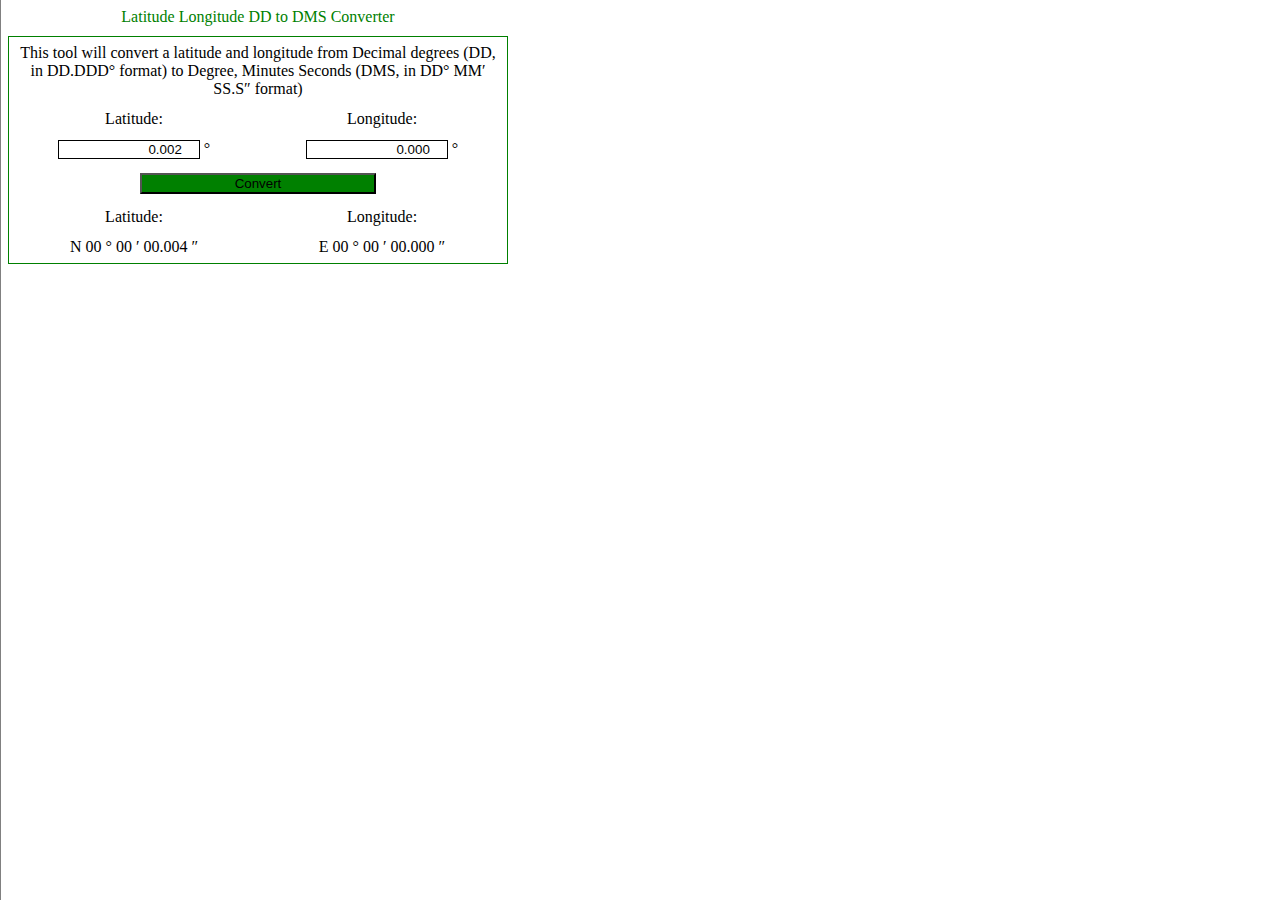
<file: dec_to_dms_conv.html>
<!DOCTYPE html>
<html>
  <head> 
	  
	<link rel="stylesheet" type="text/css" href="style.css">
	  
	<script type="text/javascript">

        function solve_dms() {
            calc_coord_dms("lat", "N", "S");
            calc_coord_dms("lon", "E", "W");
        }
        
        function calc_coord_dms(coord, pos_dir, neg_dir) {
            var coord_dec = document.getElementById(coord+"_dec").value;
	    var coord_dir = pos_dir;
	    if(Math.sign(coord_dec) < 0){
	        coord_dir = neg_dir;
		coord_dec = Math.abs(coord_dec);
	    }
            var coord_deg = Math.floor(coord_dec).toString();
            var coord_min_sec = eval('(' + coord_dec + '-' + coord_deg + ')*60');
            var coord_min = Math.floor(coord_min_sec).toString();
            var coord_sec = eval('(' + coord_min_sec + '-' + coord_min + ')*60');
            document.getElementById(coord+"_dms").innerHTML = coord_dir + ' ' + coord_deg + ' &#176; ' + coord_min + ' &#8242; ' + coord_sec.toFixed(3) + ' &#8243;';
        }
        
        function calc_coord_dms_dir(coord, dir_1, dir_2) {
            var coord_dir = document.getElementById(coord+"_dec_dir").value.toUpperCase();
            if(coord_dir == dir_1 || coord_dir == dir_2){
            document.getElementById(coord+"_dms_dir").value = coord_dir;
            } else {
            document.getElementById(coord+"_dms_dir").value = "";
            }
        }
        
	</script> 
</head> 

<body> 

    <div class="title">Latitude Longitude DD to DMS Converter</div> 
    
    <table class="calc_table"> 
	<colgroup>
            <col span="1" style="width:25%;">
            <col span="1" style="width:25%;">
            <col span="1" style="width:25%;">
            <col span="1" style="width:25%;">
        </colgroup>
        <tr>
	    <td colspan="4">
	        This tool will convert a latitude and longitude from Decimal degrees (DD, in DD.DDD&#176; format)
		    to Degree, Minutes Seconds (DMS, in DD&#176; MM&#8242; SS.S&#8243; format) 
	    </td>
        </tr>
        <tr> 
            <td colspan="2">Latitude:</td>
	    <td colspan="2">Longitude:</td>
        </tr>
        <tr> 
	    <td colspan="2">
	        <input type="number" name="lat_dec" id="lat_dec" value="0.002" min="-180" max="180" step="0.00000001"/> &#176;</>
	    </td>
	    <td colspan="2">
		<input type="number" name="lon_dec" id="lon_dec" value="0.000" min="-180" max="180" step="0.00000001"/> &#176;</>
	    </td>
	</tr>
	
        <tr></tr>
	<tr> 
            <td colspan="1"></td>
            <td colspan="2"><input type="button" value="Convert" onclick="solve_dms()"/></td>
            <td colspan="1"></td>
        </tr> 
        <tr></tr>
	    
	<tr>
	    <td colspan="2">Latitude:</td>
	    <td colspan="2">Longitude:</td>
	</tr>
	<tr>
	    <td colspan="2" name="lat_dms" id="lat_dms">N 00 &#176; 00 &#8242; 00.004 &#8243;</>
            <td colspan="2" name="lon_dms" id="lon_dms">E 00 &#176; 00 &#8242; 00.000 &#8243;</>
         
        </tr> 

	</table> 
</body>

</html>
</file>
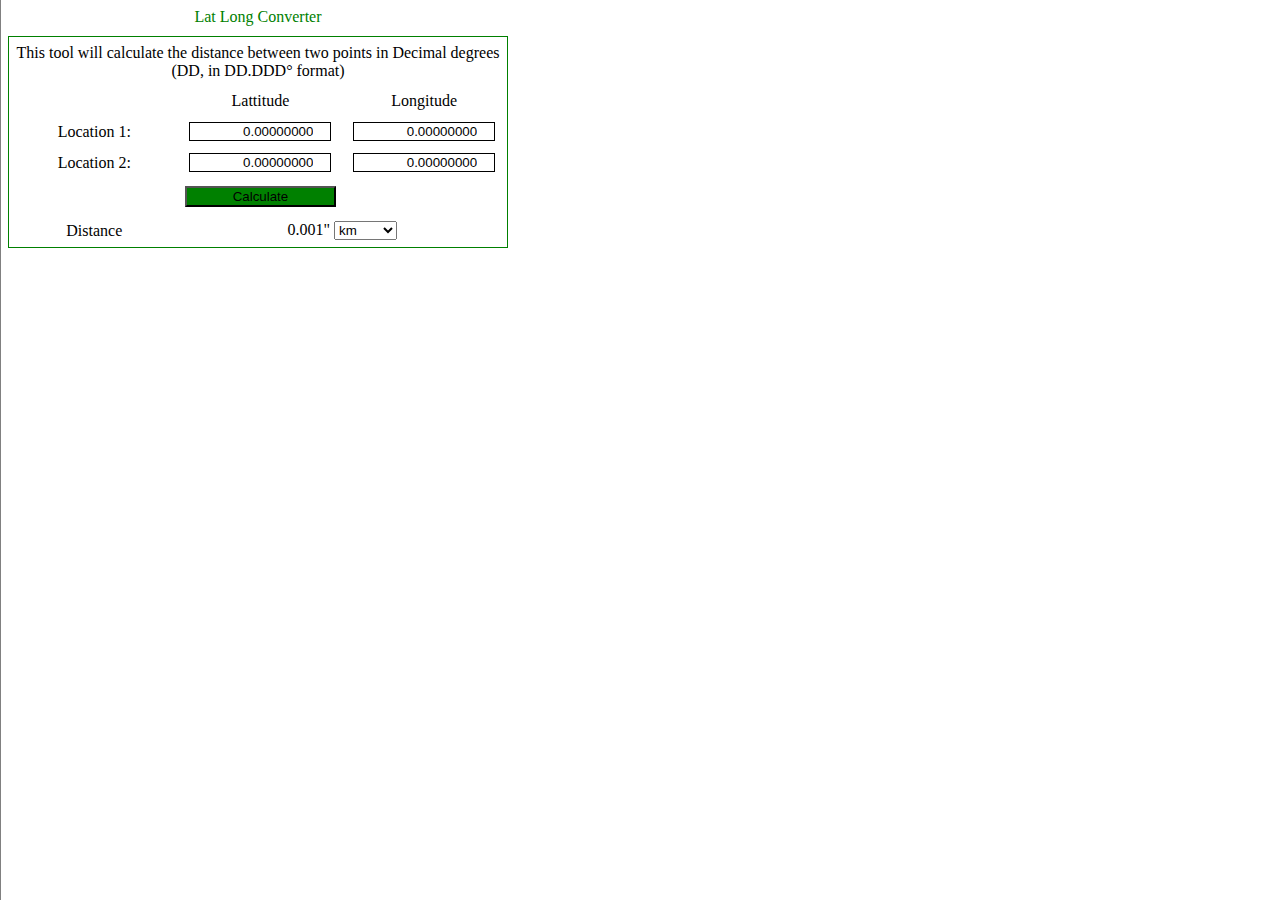
<file: distance_calc.html>
<!DOCTYPE html>
<html>
  <head> 
	  
	<link rel="stylesheet" type="text/css" href="style.css">
	  
	<script type="text/javascript">

        function to_rad(deg){
            return deg*Math.PI/180
        }
        
        function solve_haversine(angle_rad){
            return Math.pow(Math.sin(angle_rad/2),2)
        }
        
        function solve_distance(){
	    var lat_1_rad = to_rad(document.getElementById("lat_dec_1").value);
	    var lon_1_rad = to_rad(document.getElementById("lon_dec_1").value);
	    var lat_2_rad = to_rad(document.getElementById("lat_dec_2").value);
	    var lon_2_rad = to_rad(document.getElementById("lon_dec_2").value);
            var earth_rad_km = 6371
            var hav_lat = solve_haversine(lat_2_rad-lat_1_rad)
            var hav_lon = solve_haversine(lon_2_rad-lon_1_rad)
	    var dist_km = (2*earth_rad_km*Math.asin(Math.sqrt(hav_lat+Math.cos(lat_1_rad)*Math.cos(lat_2_rad)*hav_lon)))
            var dist_ele = document.getElementById("dist_unit")
	    var dist_unit = dist_ele.options[dist_ele.selectedIndex].value
	    if (dist_unit == "km") {
	        document.getElementById("distance").innerHTML = dist_km.toString()
	    } else if (dist_unit == "mi"){
	    	document.getElementById("distance").innerHTML = (dist_km*0.621371).toString()
	    } else if (dist_unit == "m"){
		document.getElementById("distance").innerHTML = (dist_km*1000).toString()
	    } else if (dist_unit == "ft"){
		document.getElementById("distance").innerHTML = (dist_km*3280.838879).toString()
	    }
	
        }
                
	</script> 
</head> 
<!-- create table -->
<body> 

    <div class="title">Lat Long Converter</div> 

    <table class="calc_table"> 
        <colgroup>
            <col span="1" style="width: 34%;">
            <col span="1" style="width: 33%;">
            <col span="1" style="width: 33%;">
        </colgroup>
        
	<tr>
	    <td colspan="3">
	        This tool will calculate the distance between two points in
		    Decimal degrees (DD, in DD.DDD&#176; format)
	    </td>
        </tr>
        <tr> 
	    <td colspan="1"></td>
            <td colspan="1">Lattitude</td>
	    <td colspan="1">Longitude</td>
	</tr> 
        <tr>
	    <td colspan="1">Location 1:</td>
            <td colspan="1"><input type="number" name="lat_dec_1" id="lat_dec_1" value="0.00000000" min="-180" max="180" step="0.00000001"/></td>
            <td colspan="1"><input type="number" name="lon_dec_1" id="lon_dec_1" value="0.00000000" min="-180" max="180" step="0.00000001"/></td>
        </tr>
        <tr>
	    <td colspan="1">Location 2:</td>
            <td colspan="1"><input type="number" name="lat_dec_2" id="lat_dec_2" value="0.00000000" min="-180" max="180" step="0.00000001"/></td>
            <td colspan="1"><input type="number" name="lon_dec_2" id="lon_dec_2" value="0.00000000" min="-180" max="180" step="0.00000001"/></td>
        </tr>
        <tr></tr>
	<tr> 
            <td></td>
            <td colspan="1"><input type="button" value="Calculate" onclick="solve_distance()"/></td>
	    <td></td>
        </tr> 
        <tr></tr>
        <tr>
	    <td>Distance</td>
            <td colspan="2">
	        <span style="width:70%;" name="distance" id="distance">0.001"</span>
                <select style="width:20%;" name="dist_unit" id="dist_unit" onchange="solve_distance()">
                    <option value="km">km</option>
		    <option value="mi">mi</option>
		    <option value="m">m</option>
     		    <option value="ft">ft</option>
                </select>
	    </td>
	</tr> 
    </table> 
</body> 

</html>
</file>
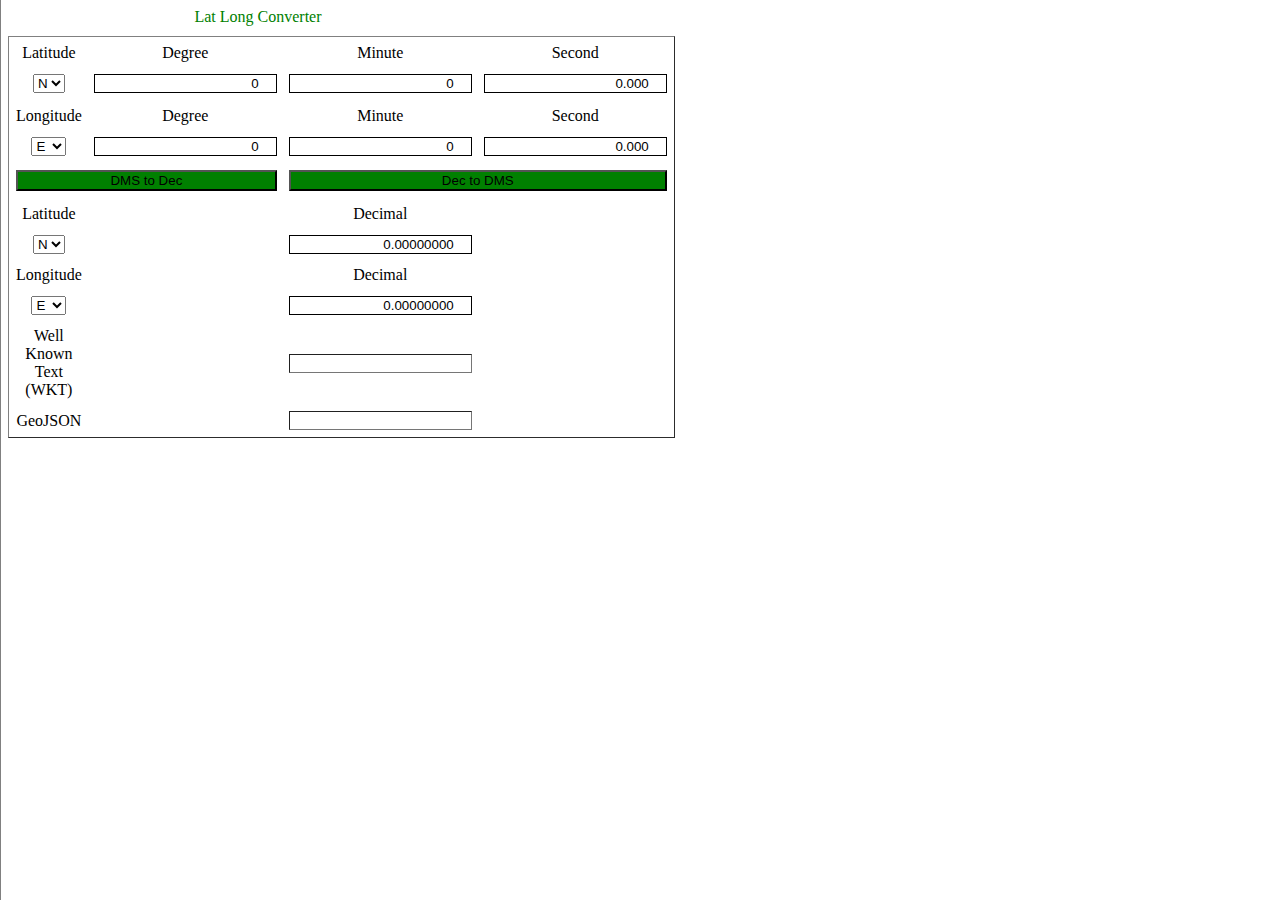
<file: dms_and_dec_conv.html>
<!DOCTYPE html>
<html>
  <head> 
	  
	<link rel="stylesheet" type="text/css" href="style.css">
	  
	<script type="text/javascript">

        function to_rad(deg){
            return deg*Math.PI/180
        }
        
        function solve_haversine(angle_rad){
            return Math.pow(Math.sin(angle_rad/2),2)
        }
        
        function solve_distance(lat_1_rad, lon_1_rad, lat_2_rad, lon_2_rad){
            var earth_rad_km = 6371
            var hav_lat = solve_haversine(lat_2_rad-lat_1_rad)
            var hav_lon = solve_haversine(lon_2_rad-lon_1_rad)
            return 2*earth_rad_km*Math.asin(Math.sqrt(hav_lat+Math.cos(lat_1_rad)*Math.cos(lat_2_rad)*hav_lon))
        }

        function solve_dec() {
            calc_coord_dec("lat")
            calc_coord_dec_dir("lat", "N", "S")
            calc_coord_dec("lon")
            calc_coord_dec_dir("lon", "E", "W")            
            to_wkt();
            to_geojson();   
        }
        
        function calc_coord_dec(coord) {
			var coord_deg = document.getElementById(coord+"_deg").value;
            var coord_min = document.getElementById(coord+"_min").value;
            var coord_sec = document.getElementById(coord+"_sec").value;
            var coord_dec = coord_deg.toString() + '+' + coord_min.toString() + '/60+' + coord_sec.toString() + '/3600';
            document.getElementById(coord+"_dec").value = eval(coord_dec).toFixed(8);        
        }
        
        function calc_coord_dec_dir(coord, dir_1, dir_2) {
            var coord_dir = document.getElementById(coord+"_dms_dir").value.toUpperCase();
            if(coord_dir == dir_1 || coord_dir == dir_2){
                document.getElementById(coord+"_dec_dir").value = coord_dir;
            } else {
                document.getElementById(coord+"_dec_dir").value = "";
            }
        }
        
        function solve_dms() {
            calc_coord_dms("lat");
            calc_coord_dms_dir("lat", "N", "S")
            calc_coord_dms("lon");
            calc_coord_dms_dir("lon", "E", "W")
        }
        
        function calc_coord_dms(coord) {
            var coord_dec = document.getElementById(coord+"_dec").value;
            var coord_deg = Math.floor(coord_dec).toString();
            var coord_min_sec = eval('(' + coord_dec + '-' + coord_deg + ')*60');
            var coord_min = Math.floor(coord_min_sec).toString();
            var coord_sec = eval('(' + coord_min_sec + '-' + coord_min + ')*60');
            document.getElementById(coord+"_deg").value = coord_deg;
            document.getElementById(coord+"_min").value = coord_min;
            document.getElementById(coord+"_sec").value = coord_sec.toFixed(3);
        }
        
        function calc_coord_dms_dir(coord, dir_1, dir_2) {
            var coord_dir = document.getElementById(coord+"_dec_dir").value.toUpperCase();
            if(coord_dir == dir_1 || coord_dir == dir_2){
            document.getElementById(coord+"_dms_dir").value = coord_dir;
            } else {
            document.getElementById(coord+"_dms_dir").value = "";
            }
        }
        
        function to_wkt(){
            var lat_dec = get_dec_w_dir("lat","S");
            var lon_dec = get_dec_w_dir("lon","W");
            
            document.getElementById("wkt_out").value = "POINT(" + lon_dec +" "+ lat_dec +")";
        }

        function to_geojson() {
            var geojson = {
                "type":"FeatureCollection",
                "features":[{
                "type":"Feature",
                "geometry":{
                "type":"Point",
                "coordinates":[]
                },
                "properties":null
                }]
            };

            var lat_dec = get_dec_w_dir("lat","S");
            var lon_dec = get_dec_w_dir("lon","W");
            
            geojson.features[0].geometry.coordinates = [lon_dec, lat_dec];
        
            document.getElementById("geojson_out").value = JSON.stringify(geojson);
        }

        function get_dec_w_dir(coord, neg_dir) {
            var dec_val = document.getElementById(coord + "_dec").value;
            var dec_dir = document.getElementById(coord + "_dec_dir").value.toUpperCase();
            if(dec_dir == neg_dir){
                dec_val *= -1;
            } else {
                dec_val *= 1;
            }        
            return dec_val
        }
       
        
	</script> 
</head> 
<!-- create table -->
<body> 

    <div class = title >Lat Long Converter</div> 

    <table border="1" style="width: 50%"> 
        <colgroup>
            <col span="1" style="width: 25%;">
            <col span="1" style="width: 25%;">
            <col span="1" style="width: 25%;">
            <col span="1" style="width: 25%;">
        </colgroup>
        
        <tr> 
            <td>Latitude</td>
	    <td>Degree</td> 
	    <td>Minute</td> 
	    <td>Second</td>
	</tr> 
        <tr> 
            <td><select name="lat_dms_dir" id="lat_dms_dir">
                <option value="N">N</option>
                <option value="S">S</option>
            </select></td>
            <td><input type="number" name="lat_deg" id="lat_deg" value="0" min="0" step="1"/> </td> 
            <td><input type="number" name="lat_min" id="lat_min" value="0" min="0" step="1"/> </td> 
            <td><input type="number" name="lat_sec" id="lat_sec" value="0.000" min="0" step="0.001"/> </td> 
        </tr> 
        <tr></tr>
	<tr> 
        	<td>Longitude</td>
		<td>Degree</td> 
		<td>Minute</td> 
		<td>Second</td> 
	</tr> 
        <tr> 
            <td><select name="lon_dms_dir" id="lon_dms_dir">
                <option value="E">E</option>
                <option value="W">W</option>
            </select></td>
            <td><input type="number" name="lon_deg" id="lon_deg" value="0" min="0" step="1"/> </td> 
            <td><input type="number" name="lon_min" id="lon_min" value="0" min="0" step="1"/> </td> 
            <td><input type="number" name="lon_sec" id="lon_sec" value="0.000" min="0" step="0.001"/> </td> 
        </tr>
        <tr></tr>
	<tr> 
        	<td colspan="2"><input type="button" value="DMS to Dec" onclick="solve_dec()"/></td>
        	<td colspan="2"><input type="button" value="Dec to DMS" onclick="solve_dms()"/></td>
        </tr> 
        <tr></tr>
        <tr> 
            <td>Latitude</td>
	    <td colspan="3">Decimal</td> 
	</tr> 
        <tr> 
            <td><select name="lat_dec_dir" id="lat_dec_dir">
                <option value="N">N</option>
                <option value="S">S</option>
            </select></td>
            <td colspan="3"><input type="number" name="lat_dec" id="lat_dec" value="0.00000000" min="0.00000000" step="0.00000001"/></td>
        </tr>
        <tr> 
            <td>Longitude</td>
	    <td colspan="3">Decimal</td> 
	</tr> 
        <tr> 
            <td><select name="lon_dec_dir" id="lon_dec_dir">
                <option value="E">E</option>
                <option value="W">W</option>
            </select></td>
            <td colspan="3"><input type="number" name="lon_dec" id="lon_dec" value="0.00000000" min="0.00000000" step="0.00000001"/></td>
        </tr>
        <tr> 
            <td>Well Known Text (WKT)</td>
	    <td colspan="3"><input type="text" name="wkt_out" id="wkt_out"/></td> 
		</tr> 
        <tr> 
            <td>GeoJSON</td>
	    <td colspan="3"><input type="text" name="geojson_out" id="geojson_out"/></td> 
	</tr> 
	</table> 
</body> 

</html>
</file>
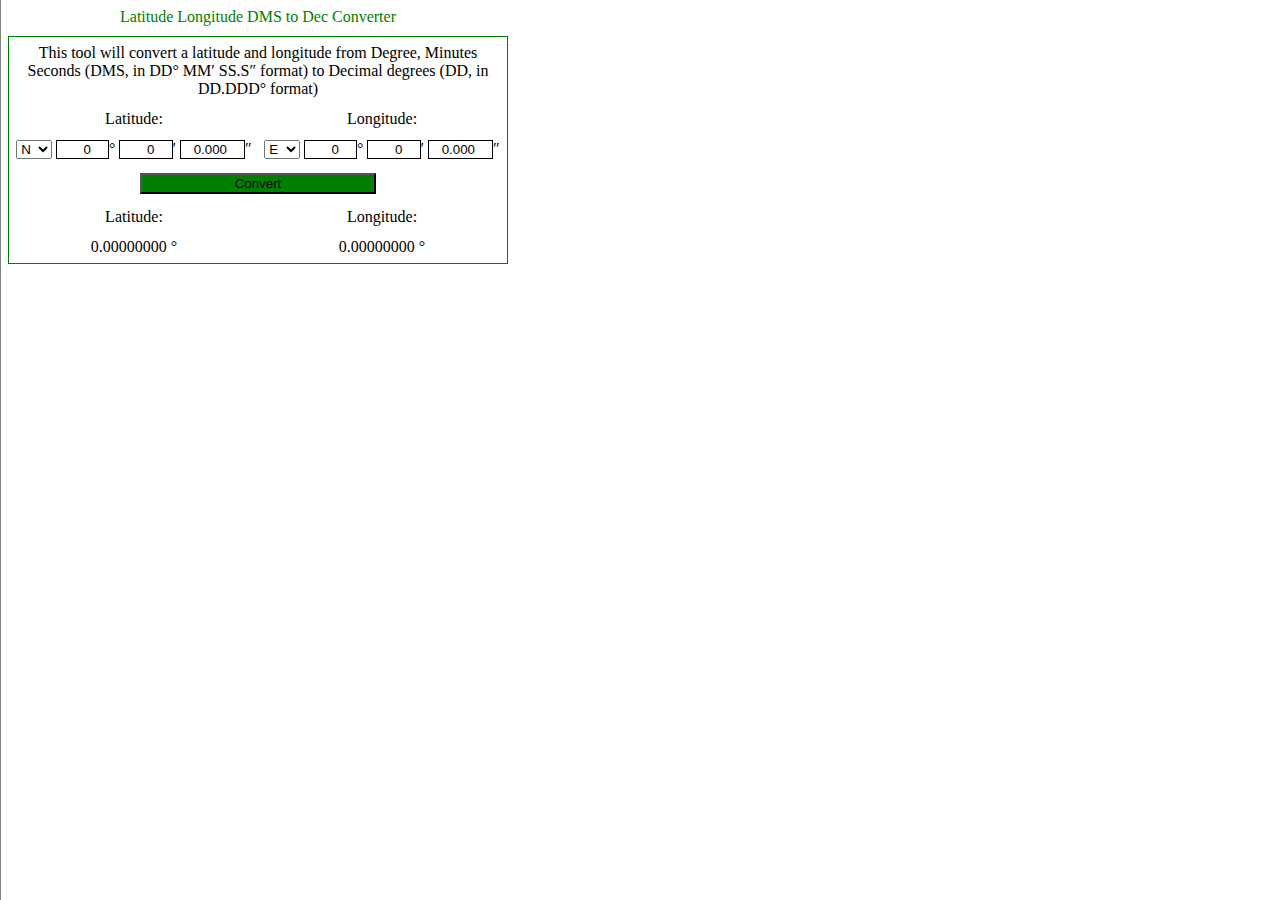
<file: dms_to_dec_conv.html>
<!DOCTYPE html>
<html>
  <head> 
	  
	<link rel="stylesheet" type="text/css" href="style.css">
	  
	<script type="text/javascript">

        function solve_dec() {
            calc_coord_dec("lat", "N")
            calc_coord_dec("lon", "E")
	}
        
        function calc_coord_dec(coord, pos_dir) {
	    var coord_deg = document.getElementById(coord+"_deg").value;
            var coord_min = document.getElementById(coord+"_min").value;
            var coord_sec = document.getElementById(coord+"_sec").value;
	    var coord_dir = document.getElementById(coord+"_dms_dir").value.toUpperCase();
            var coord_dec = coord_deg.toString() + '+' + coord_min.toString() + '/60+' + coord_sec.toString() + '/3600';
            if (coord_dir != pos_dir){
	        coord_dec = '(-1)*(' + coord_dec + ')'
	    }
	    document.getElementById(coord+"_dec").innerHTML = eval(coord_dec).toFixed(8) + ' &#176;';        
        }
		       
	</script> 
</head> 
<!-- create table -->
<body> 

    <div class="title">Latitude Longitude DMS to Dec Converter</div> 
    
    <table class="calc_table"> 
	<colgroup>
            <col span="1" style="width:25%;">
            <col span="1" style="width:25%;">
            <col span="1" style="width:25%;">
            <col span="1" style="width:25%;">
        </colgroup>
        <tr>
	    <td colspan="4">
	        This tool will convert a latitude and longitude from Degree, Minutes Seconds (DMS, 
		    in DD&#176; MM&#8242; SS.S&#8243; format) to Decimal degrees (DD, in DD.DDD&#176; format)
	    </td>
        </tr>
	<tr>
	    <td colspan="2">Latitude:</td>
	    <td colspan="2">Longitude:</td>
	</tr>
	<tr>
            <td colspan="2">
		<select style="width:15%;" name="lat_dms_dir" id="lat_dms_dir">
                    <option value="N">N</option>
                    <option value="S">S</option>
                </select>
		<input type="number" style="width:20%;" name="lat_deg" id="lat_deg" value="0" min="0" step="1"/>&#176;</>
		<input type="number" style="width:20%;" name="lat_min" id="lat_min" value="0" min="0" step="1"/>&#8242;</>
		<input type="number" style="width:25%;" name="lat_sec" id="lat_sec" value="0.000" min="0" step="0.001"/>&#8243;</>
	    </td>
	    
            <td align="center" colspan="2">
		<select style="width:15%;" name="lon_dms_dir" id="lon_dms_dir">
                    <option value="E">E</option>
                    <option value="W">W</option>
                </select>
		<input type="number" style="width:20%;" name="lon_deg" id="lon_deg" value="0" min="0" step="1"/>&#176;</>
		<input type="number" style="width:20%;" name="lon_min" id="lon_min" value="0" min="0" step="1"/>&#8242;</>
	        <input type="number" style="width:25%;" name="lon_sec" id="lon_sec" value="0.000" min="0" step="0.001"/>&#8243;</>
	    </td>
        </tr> 
        <tr></tr>
	<tr> 
            <td colspan="1"></td>
            <td colspan="2"><input type="button" value="Convert" onclick="solve_dec()"/></td>
            <td colspan="1"></td>
        </tr> 
        <tr></tr>
        <tr> 
            <td colspan="2">Latitude:</td>
	    <td colspan="2">Longitude:</td>
        </tr>
        <tr> 
	    <td colspan="2" name="lat_dec" id="lat_dec">0.00000000 &#176;</>
            <td colspan="2" name="lon_dec" id="lon_dec">0.00000000 &#176;</>
	</tr>
	</table> 
</body> 

</html>
</file>
<file: style.css>
div.title{ 
width:500px;
margin-bottom:10px; 
text-align:center;
color:green; 
} 

table.calc_table{
width:500px;
border-style:solid;
border-color:green;
border-width:1px;
text-align:center;
}

input[type="button"] { 
background-color:green; 
color:black;  
width:100%;
} 

input[type="text"] { 
background-color:white;
text-align:center;
border-width:1px;
} 

input[type="number"] { 
background-color:white;
text-align:right;
border-style:solid;
border-color:black;
border-width:1px;
} 

th, td {
padding:5px;
border-width:0px;
text-align:center;
vertical-align:center;
}

body {
  background-image: linear-gradient(to right,grey 1px, transparent 1px); 
}
</file>
